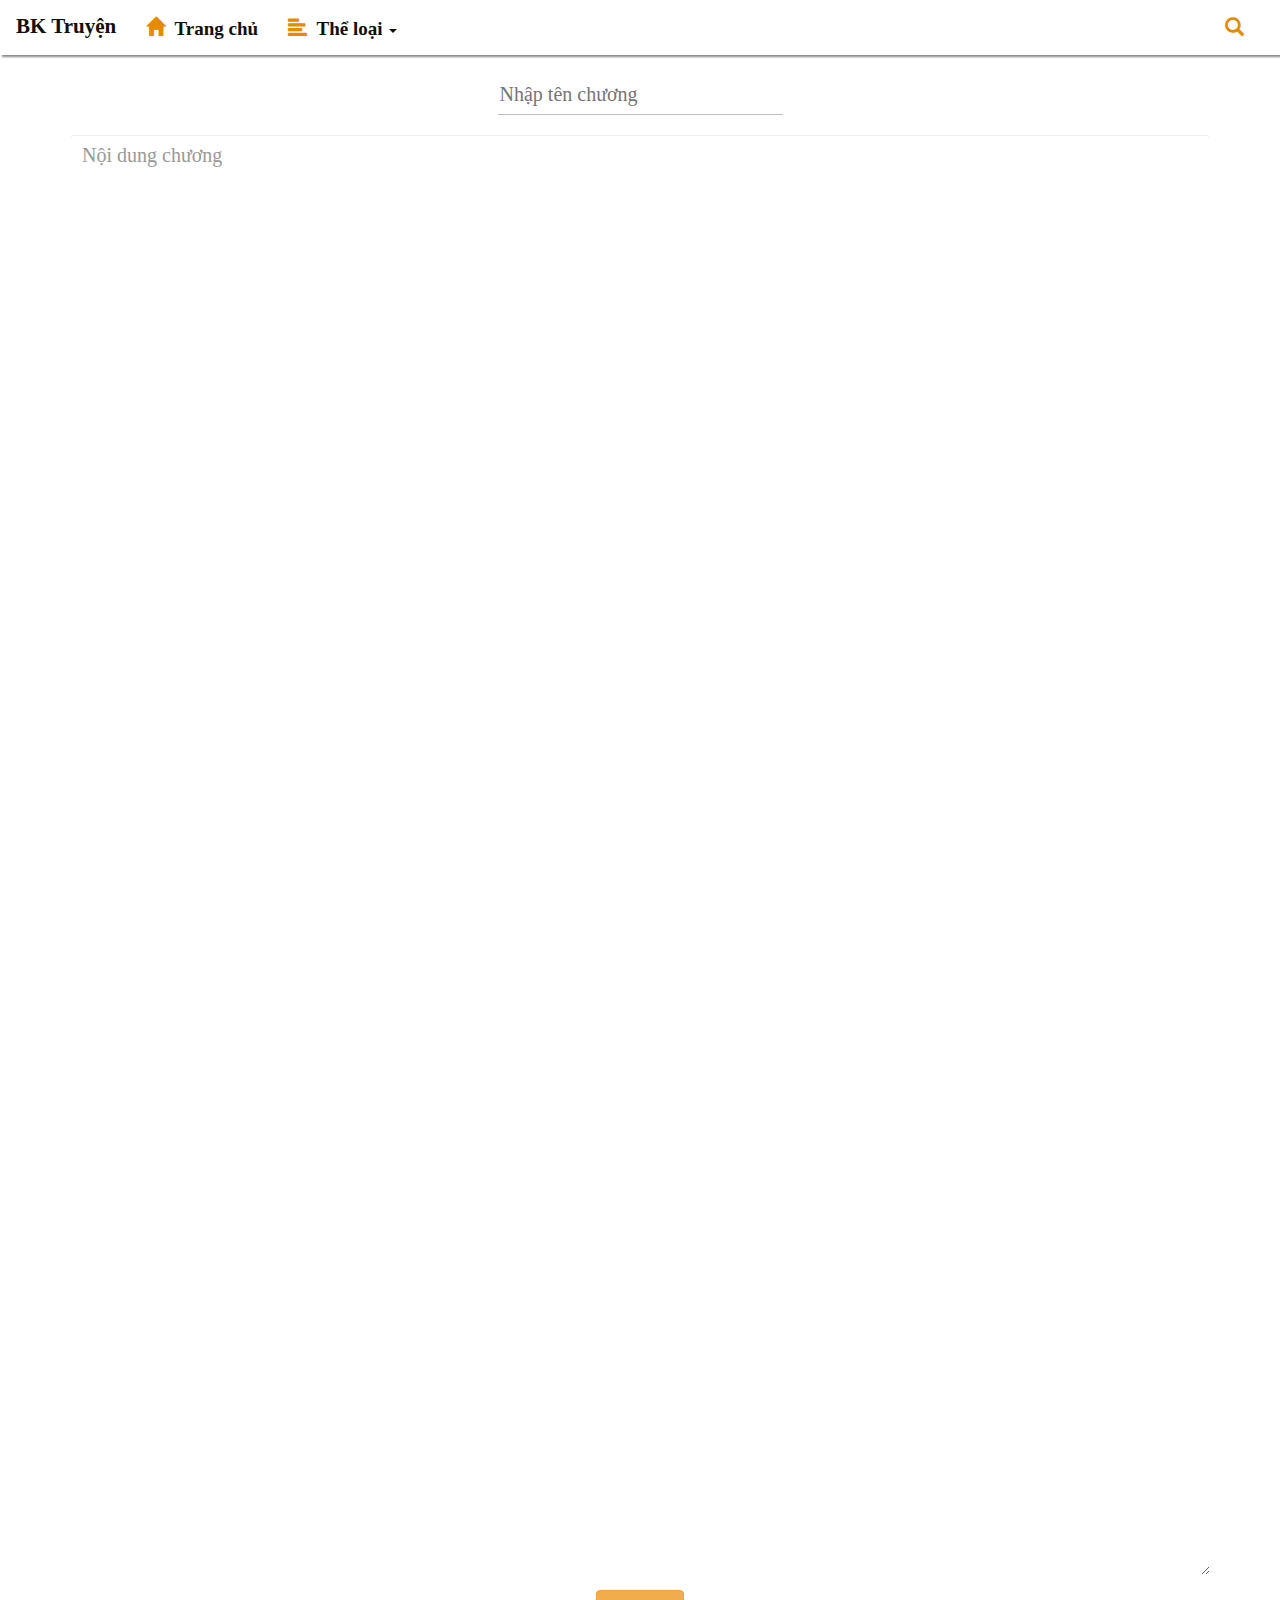
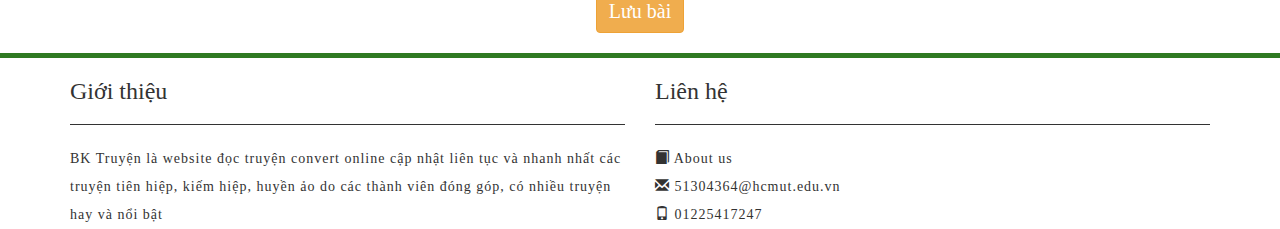
<file: editChapters.html>
<!DOCTYPE html>
<html lang="vi">
<head>
  <title>BK Truyện</title>
  <meta charset="utf-8">
  <meta name="viewport" content="width=device-width, initial-scale=1">
  <link href="lib/bootstrap/css/bootstrap.min.css" rel="stylesheet">
  <!-- <link rel="stylesheet" href="http://maxcdn.bootstrapcdn.com/bootstrap/3.3.7/css/bootstrap.min.css"> -->
  <link rel="stylesheet" type="text/css" href="./style/index.css">
  <link rel="stylesheet" type="text/css" href="./style/upChapters.css">
  <link rel="stylesheet" type="text/css" href="./style/editChapters.css">


  <!-- <script src="https://ajax.googleapis.com/ajax/libs/jquery/3.1.0/jquery.min.js"></script> -->
  <script src="lib/jquery/jquery.min.js"></script>
  <script src="./jquery-cookie/jquery.cookie.js"></script>
  <script src="lib/bootstrap/js/bootstrap.min.js"></script>
  <!-- <script src="http://maxcdn.bootstrapcdn.com/bootstrap/3.3.7/js/bootstrap.min.js"></script> -->
  <script src="jquery.twbsPagination.min.js"></script>
  <script src="./data/covers.js"></script>
  <script src="./javascript/chapter.js"></script>
  <script src="./javascript/single.js"></script>
  <script src="./javascript/index.js"></script>
  <script src="./javascript/editChapters.js"></script>
</head>
<body>
  <nav class="navbar navbar-inverse">
    <div class="container-fluid">
      <div class="navbar-header">
        <button type="button" class="navbar-toggle" data-toggle="collapse" data-target="#myNavbar">
          <span class="icon-bar"></span>
          <span class="icon-bar"></span>
          <span class="icon-bar"></span>
        </button>
        <a class="navbar-brand" href="index.html">BK Truyện</a>
      </div>
      <div class="collapse navbar-collapse" id="myNavbar">
        <ul class="nav navbar-nav">
          <li><a href="index.html"><i class="glyphicon glyphicon-home nav-icon"></i>  Trang chủ</a></li>
          <li class="dropdown">
            <a class="dropdown-toggle" data-toggle="dropdown" href="#"><i class="glyphicon glyphicon-align-left nav-icon"></i>  Thể loại <span class="caret"></span></a>
            <ul class="dropdown-menu genre-menu">
              <!-- COVER'S GENRE DROPDOWN HERE-->
            </ul>
          </li>
        </ul>

        <ul class="nav navbar-nav navbar-right">
          <li id="nav-login">
          </li>
          <li><a class="dropdown-toggle" data-toggle="dropdown" href="#"><span class="glyphicon glyphicon-search nav-icon nav-search-size"></span></a>
            <ul class="dropdown-menu search-menu">
              <li>
                <form onsubmit="return searchStories();">
                  <div class="search-form">
                    <input type="text" id="search-input" name="search" placeholder="Truyện bạn muốn tìm" onkeyup="showHint(replaceStr(this.value))">
                    <input type="submit" class="btn btn-primary button-search" name="Search" value="Search">
                  </div>
                  <div class="hint-form">
                    <div class="row hint_data">
                    </div>
                  </div>
                </form>
              </li>
            </ul>
          </li>
        </ul>
      </div>
    </div>
  </nav>

  <div class="container">
    <div class="row">
      <form id="editchap-form"  method="post" onsubmit="return handleEditSubmit();">
        <div id="editchap-wrap" class="col-md-12 col-sm-12 col-xs-12">
          <header id="editchap-story-title"> <!-- TITLE HERE --></header>
          <div id="editchap-name"><span><!-- CHAPTER HERE --> </span><input type="text" id="editchap-input" required placeholder="Nhập tên chương"/></div>
        </div>

        <div id="editchap-body" class="col-md-12 col-sm-12 col-xs-12">
          <div class="form-group">
            <textarea id="editchap-content" class="form-control" rows="50" placeholder="Nội dung chương" required></textarea>
          </div>
        </div>

        <div id="editchap-submit" class="col-md-12 col-sm-12 col-xs-12">
          <input class="btn btn-warning" type="submit" value="Lưu bài"/>
        </div>
      </form>
    </div>
  </div>

  <footer class="footer">
    <div class="container">
      <div class="row">
        <div class="col-md-6 col-sm-6 col-xs-6">
          <h3>Giới thiệu</h3>
          <hr>
          <span>BK Truyện là website đọc truyện convert online cập nhật liên tục và nhanh nhất các truyện tiên hiệp, kiếm hiệp, huyền ảo do các thành viên đóng góp, có nhiều truyện hay và nổi bật</span>
        </div>
        <div class="col-md-6 col-sm-6 col-xs-6">
          <h3>Liên hệ</h3>
          <hr>
          <a href="about.html"><i class="glyphicon glyphicon-book"></i> About us</a> <br>
          <span><i class="glyphicon glyphicon-envelope"></i> 51304364@hcmut.edu.vn</span>
          <br>
          <span><i class="glyphicon glyphicon-phone"></i> 01225417247</span>
        </div>
      </div>
    </div>
  </footer>
</body>
</html>
</file>
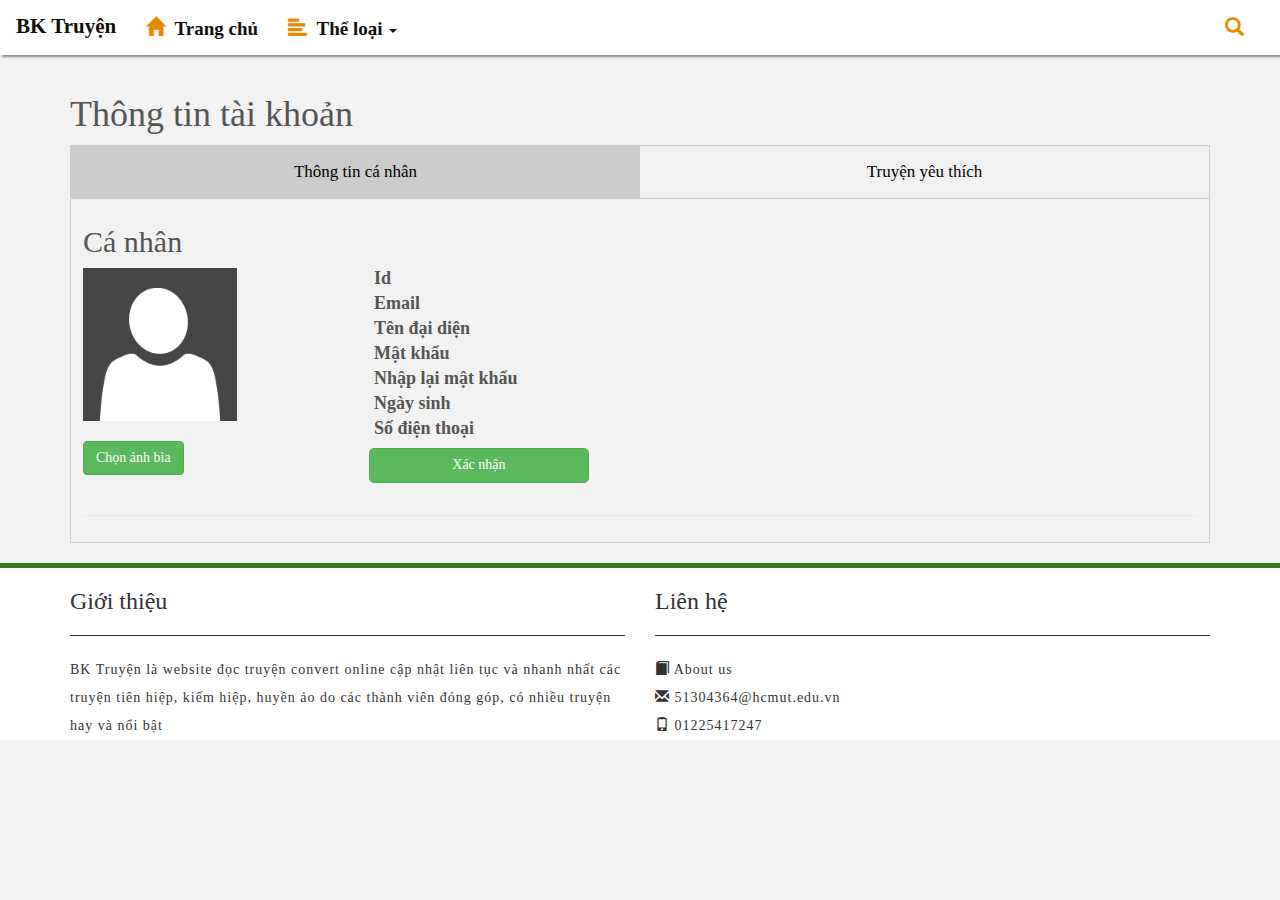
<file: profile.html>
<!DOCTYPE html>
<html lang="vi">
<head>
    <title>BK Truyện</title>
    <meta charset="utf-8">
    <meta name="viewport" content="width=device-width, initial-scale=1">
    <!-- <link rel="stylesheet" href="http://maxcdn.bootstrapcdn.com/bootstrap/3.3.7/css/bootstrap.min.css"> -->
    <link href="lib/bootstrap/css/bootstrap.min.css" rel="stylesheet">
    <link rel="stylesheet" type="text/css" href="./style/index.css">
    <link rel="stylesheet" type="text/css" href="./style/hint.css">
    <link rel="stylesheet" type="text/css" href="./style/profile.css">

    <!-- <script src="https://ajax.googleapis.com/ajax/libs/jquery/3.1.0/jquery.min.js"></script> -->
    <script src="lib/jquery/jquery.min.js"></script>
    <script src="./jquery-cookie/jquery.cookie.js"></script>
    <script src="lib/bootstrap/js/bootstrap.min.js"></script>
    <!-- <script src="http://maxcdn.bootstrapcdn.com/bootstrap/3.3.7/js/bootstrap.min.js"></script> -->
    <script src="jquery.twbsPagination.min.js"></script>
    <script src="./data/covers.js"></script>
    <script src="./javascript/hint.js"></script>
    <script src="./javascript/index.js"></script>
    <script src="./javascript/favorite.js"></script>
    <script src="./javascript/profile.js"></script>

</head>

<body>
    <nav class="navbar navbar-inverse">
        <div class="container-fluid">
            <div class="navbar-header">
                <button type="button" class="navbar-toggle" data-toggle="collapse" data-target="#myNavbar">
                    <span class="icon-bar"></span>
                    <span class="icon-bar"></span>
                    <span class="icon-bar"></span>
                </button>
                <a class="navbar-brand" href="index.html">BK Truyện</a>
            </div>
            <div class="collapse navbar-collapse" id="myNavbar">
                <ul class="nav navbar-nav">
                    <li><a href="index.html"><i class="glyphicon glyphicon-home nav-icon"></i>  Trang chủ</a></li>
                    <li class="dropdown">
                        <a class="dropdown-toggle" data-toggle="dropdown" href="#"><i class="glyphicon glyphicon-align-left nav-icon"></i>  Thể loại <span class="caret"></span></a>
                        <ul class="dropdown-menu genre-menu">
                            <!-- COVER'S GENRE DROPDOWN HERE-->
                        </ul>
                    </li>

                </ul>
                <ul class="nav navbar-nav navbar-right">
                    <li id="nav-login">
                    </li>
                    <li><a class="dropdown-toggle" data-toggle="dropdown" href="#"><span class="glyphicon glyphicon-search nav-icon nav-search-size"></span></a>
                        <ul class="dropdown-menu search-menu">
                            <li>
                                <form onsubmit="return searchStories();">
                                    <div class="search-form">
                                        <input type="text" id="search-input" name="search" placeholder="Truyện bạn muốn tìm" onkeyup="showHint(replaceStr(this.value))">
                                        <input type="submit" class="btn btn-primary button-search" name="Search" value="Search">
                                    </div>

                                    <div class="hint-form">
                                        <div class="row hint_data">
                                        </div>
                                    </div>
                                </form>
                            </li>
                        </ul>
                    </li>
                </ul>
            </div>
        </div>
    </nav>

    <div class="container" id="profile-wrap">
        <div class="favor-title">
            <h1>Thông tin tài khoản</h1>
        </div>

        <ul class="tab">
            <li><a href="javascript:void(0)" class="tablinks" onclick="openProfile(event, 'Profile')" id="defaultOpen">Thông tin cá nhân</a></li>
            <li><a href="javascript:void(0)" class="tablinks" onclick="openProfile(event, 'Favorite')">Truyện yêu thích</a></li>
        </ul>

        <div id="Profile" class="tabcontent">
            <h2>Cá nhân</h2>
            <div class="row">
                <form id="profile-form">
                    <div id="profile-left" class="col-md-3 col-xs-12 col-sm-6">
                        <div id="profile-img-container">
                            <img src="./logo/default_user.png" id="profile-pic" alt="No"/>
                            <label class="btn btn-success btn-file">
                                  Chọn ảnh bìa <input type="file" id="image" accept="image/*" name="image" onchange="readURL(this)">
                                </label> <br />
                            <span id="errorImg"></span>
                        </div>
                        <br />
                    </div>

                    <div id="profile-main" class="col-md-8 col-sm-6">
                        <div id="field-id" class="form-group">
                            <label>Id</label>
                        </div>

                        <div id="field-email" class="form-group">
                            <label>Email</label>
                        </div>

                        <div id="field-name" class="form-group">
                            <label>Tên đại diện</label>
                        </div>

                        <div id="field-pass" class="form-group">
                            <label>Mật khẩu</label>
                        </div>

                        <div id="field-repass" class="form-group">
                            <label>Nhập lại mật khẩu</label>
                        </div>

                        <div id="field-birthdate" class="form-group">
                            <label>Ngày sinh</label>
                        </div>

                        <div id="field-phone" class="form-group">
                            <label>Số điện thoại</label>
                        </div>

                        <div id="field-submit">
                            <input type="submit" value="Xác nhận" class="center" />
                        </div>
                    </div>
                </form>
            </div>
            <div>
                <span id="update-mess"></span>
            </div>
            <hr />
        </div>
        <div id="Favorite" class="tabcontent favo-cont">

        </div>
    </div>

    <footer class="footer">
        <div class="container">
            <div class="row">
                <div class="col-md-6">
                    <h3>Giới thiệu</h3>
                    <hr>
                    <span>BK Truyện là website đọc truyện convert online cập nhật liên tục và nhanh nhất các truyện tiên hiệp, kiếm hiệp, huyền ảo do các thành viên đóng góp, có nhiều truyện hay và nổi bật</span>
                </div>

                <div class="col-md-6">
                    <h3>Liên hệ</h3>
                    <hr>
                    <a href="about.html"><i class="glyphicon glyphicon-book"></i> About us</a> <br>
                    <span><i class="glyphicon glyphicon-envelope"></i> 51304364@hcmut.edu.vn</span>
                    <br>
                    <span><i class="glyphicon glyphicon-phone"></i> 01225417247</span>
                </div>
            </div>
        </div>
    </footer>
</body>

</html>
</file>
<file: style/index.css>
.padding {
	padding: 0;
}
.padding-right {
	padding-right: 0;
}

body {
	/*background-color: #f7f6f3;*/ background-color:   #f2f2f2;
	-webkit-font-smoothing: antialiased;
	color: #555;
	font-family: "Titling Gothic FB Cond Std";
}
p {
	font-family: "Calibri", sans-serif;
	font-size: 14px;
}
.navbar {
	/*background-color:  #1f1f14;*/
	/*border-color: #1f1f14;*/
	background: #fff;
	border-color: #fff;
	border-top-left-radius: 0;
	border-top-right-radius: 0;
	box-shadow: 2px 2px 2px #888888;
	border-radius: 0;
	margin-bottom: 0;
	position: fixed;
	width: 100%;
	z-index: 10;
	top: 0;
}
.navbar-inverse .navbar-header > button{
	border-color: #1f1f14;
	background: #1f1f14;

}
.navbar-inverse .navbar-header > button:hover {
	/*background-color:  white;
	color: #10100a;
*/

}
.navbar-inverse .navbar-header > button:focus {
	background-color:  black;
	color: #10100a;
}
.navbar-inverse .navbar-nav > li > a {
	/*color: white;*/
	color: #10100a;
	font-weight: bold;
	font-size: 19px;
}
.navbar-inverse .navbar-brand {
	/*color: white;*/
	color: #10100a;
	font-weight: bold;
	font-size: 21px;
}
.navbar-inverse .navbar-brand:hover {
	color: #10100a;
}

.navbar-inverse .navbar-nav > li > a:hover {
	/*background-color:  white;
	color: #10100a;
*/
	background: #1f1f14;
	color: white;

}
.navbar-inverse .navbar-nav>.open>a, .navbar-inverse .navbar-nav>.open>a:hover, .navbar-inverse .navbar-nav>.open>a:focus{
	/*background-color:  white;
	color: #10100a;
*/
	background: #1f1f14;
	color: white;
}
.navbar-inverse .navbar-nav > li > a:focus {
	/*background-color:  white;
	color: #10100a;*/
	background: #1f1f14;
	color: white;

}
/*.navbar-inverse .navbar-nav > li > a:active {
	background-color: #0039e6;
}
*/
.navbar-inverse .navbar-nav .dropdown .dropdown-menu > li > a {
	font-size: 15px;
	color: black;
	font-weight: 600;
}
.navbar-inverse .navbar-nav .dropdown .dropdown-menu > li > a:hover {
	color: black;
	background: #e8e8e8;
}
.nav-icon {
	color: #e68a00;
	padding-right: 5px;
}

.dropdown-menu {
	border-radius: 5px;
}

.figure-img {
	text-align: center;
	display: table;
	max-width: 30%;
	margin: 10px auto;
	line-height: 20px;

	transition: 0.3s;
}
.figure-img img {
	width: 140px;
	height: 180px;
}
.figure-img:hover {
	/*box-shadow: 4px 4px 8px #888888;*/
	box-shadow: 0 8px 16px 0 rgba(0,0,0,0.2);

}
.grid-img {
}
.border{
	border: solid 1px black;
}
.center {
	text-align: center;
}
hr {
	border-color: #e8e8e8;
}
figcaption {
	margin-left: 5px;
	width: 144.6px;
}
figure div {
	margin-left: 5px;
	width: 144.6px;
}
#route-title, #route-genre {
	color: #555;
}

.title {
	line-height: 20px;
	height: 40px;
	overflow: hidden;
	font-weight: bold;
	font-size: 16px;
	text-align: left;
	display: -webkit-box;
	-webkit-line-clamp: 2;
	-webkit-box-orient: vertical;
}
.author {
	font-family: "Calibri", sans-serif;
	font-weight: 500;
	color: gray;
	text-align: left;
	font-size: 14px;
	display: block;
}

.genre {
	font-family: "Calibri", sans-serif;
	font-weight: 400;
	color: gray;
	text-align: left;
	font-size: 13px;
}

.chapter {
	font-family: "Calibri", sans-serif;
	color: gray;
	font-size: 12px;
	text-align: left;
}

.view {
	position: relative;
	font-family: "Calibri", sans-serif;
	color: gray;
	font-size: 12px;
	text-align: center;
	margin-top: -19.5px;
	margin-left: -10px;
}

.truncate {
	width: 129.6px;
	white-space: nowrap;
	overflow: hidden;
	text-overflow: ellipsis;
}

.source {
	font-family: "Calibri", sans-serif;
	color: gray;
	font-size: 14px;
	text-align: left;
}

.test {
	background-color: white;

	margin-bottom: 20px;
	box-shadow: 1px 1px 2px #888888;
}
.main-header {
	text-align: left;
	background-color: olive;
	color:  white;
	font-weight: bold;
	font-size: 23px;
	margin: 0 -15px 30px -15px;
	padding-left: 10px;
	height: 60px;
	/*border-top-left-radius: 5px;
	border-top-right-radius: 5px;*/
	line-height: 60px;
}
.recmt-header {
	text-align: left;
	background-color: olive;
	color:  white;
	font-weight: bold;
	font-size: 23px;
	height: 60px;
	padding-left: 10px;
	line-height: 60px;
}
.recmt-link {
	text-decoration: none;
	color: #555;
}
.recmd-figure {
	margin-top: 20px;
	margin-right: 10px;
}
.recmt-img {
	height: 135px;
	width: 100px;
}
.recmt-title {
	display: block;
	font-weight: bold;
	font-size: 14px;
	text-align: left;
	margin-top: 20px;
	color: #555;
}
.recmt-intro {
	line-height: 20px;
	height: 60px;
	overflow: hidden;
	text-overflow: ellipsis;
	color: #555;
}
.recmt-text {
	margin-top: 20px;
}
.recmt-title:hover,.recmt-intro:hover {
	color: #555;
	text-decoration: underline;
}
.recmt-wrap {
	background-color: white;
	margin-bottom: 20px;
	box-shadow: 1px 1px 2px #888888;
}
footer {
	background-color: white;
	line-height: 28px;
	border-top: 5px solid #2f7a22;
}
footer h3 {
	color: #333;
}
footer hr {
	border-color: #333;
}
footer span {
	color: #333;
	text-align: justify;
	letter-spacing: 1px;

}
footer a {
	color: #333;
	text-align: justify;
	letter-spacing: 1px;
	text-decoration: none;
}
footer a:hover {
	color: black;
	text-decoration: none;
}

#route-img {
	height: 180px;
}

img {
	height: 180px;
}

#search-input {
	width: 80%;
	height: 50px;
	border: 0;
	font-size: 20px;
	border-bottom: 1px solid #e8e8e8;
}
.search-menu {
	width: 730px;
	height: 123px;
	text-align: center;
	line-height: 123px;

}

.button-search {
	height: 40px;
	width: 80px;
}
#nav-login img {
	width: 25px;
	height: 25px;
	border-radius: 10px;
}
.profile-menu {
	padding: 0;
	text-align: left;
	list-style: none;
}
.profile-menu li {
	padding: 0;
}
.profile-menu li a {
		color: #737373;
		font-size: 15px;
		letter-spacing: -0.5px;
}
/*.overlay {
    height: 100%;
    width: 100%;
    position: fixed;
    z-index: 1;
    top: 0;
    left: 0;
    background-color: rgb(0,0,0);
    background-color: rgba(0,0,0, 0.4);
    overflow-x: hidden;
    transition: 0.5s;
}*/
</file>
<file: style/upChapters.css>
.navbar {
  position: relative;
}
body {
  background: white;
}
#upchap-story-title {
  text-align: center;
  font-size: 36px;
  margin-top: 20px;
}
#upchap-name {
  font-size: 18px;
  text-align: center;
}
#upchap-input {
  width: 15%;
	height: 40px;
	border: 0;
	font-size: 20px;
	border-bottom: 1px solid #bfbfbf;
}
#upchap-body {
  margin-top: 20px;
}
#upchap-body textarea {
  border:none;
  font-size: 20px;
}
#upchap-submit {
  text-align: center;
}
#upchap-submit input {
  font-size: 20px;
  margin-bottom: 20px;
}
</file>
<file: style/editChapters.css>
.navbar {
  position: relative;
}
body {
  background: white;
}
#editchap-story-title {
  text-align: center;
  font-size: 36px;
  margin-top: 20px;
}
#editchap-name {
  font-size: 18px;
  text-align: center;
}
#editchap-input {
  width: 25%;
	height: 40px;
	border: 0;
	font-size: 20px;
	border-bottom: 1px solid #bfbfbf;
}
#editchap-body {
  margin-top: 20px;
}
#editchap-body textarea {
  border:none;
  font-size: 20px;
}
#editchap-submit {
  text-align: center;
}
#editchap-submit input {
  font-size: 20px;
  margin-bottom: 20px;
}
</file>
<file: style/hint.css>
.hint-img2 {
  padding-top: 10px;
}

.hint-img {
  max-width: 120px;
  max-height: 100px;
}

.hint-title {
  font-weight: bold;
}

.hint-form {
  box-shadow: 4px 8px 16px 0 rgba(0,0,0,0.2);
}
.hint-row {
  border: 1px solid #e8e8e8;

}
.hint-row:hover {
  background: #f2f2f2;
}
.hint_data {
    background-color: white;
}
</file>
<file: style/profile.css>
.navbar {
    position: relative;
}

div {
    display: block;
}

ul.tab {
    list-style-type: none;
    margin: 0;
    padding: 0;
    overflow: hidden;
    border: 1px solid #ccc;
    background-color: #f1f1f1;
}

ul.tab li {
    float: left;
    width: 50%;
}

ul.tab li a {
    width: 100%;
    display: inline-block;
    color: black;
    text-align: center;
    padding: 14px 16px;
    text-decoration: none;
    transition: 0.3s;
    font-size: 17px;
}

ul.tab li a:hover {
    background-color: #ddd;
}

ul.tab li a:focus, .active {
    background-color: #ccc;
}

.tabcontent {
    display: none;
    padding: 6px 12px;
    border: 1px solid #ccc;
    border-top: none;
}

#profile-form #profile-left {
    float: left;
}

img #profile-pic {
    border-radius: 72.5px;
}

#profile-pic {
    height: 60%;
    width: 60%;
    margin-bottom: 20px;
    display: block;
}

#profile-form #profile-left input {
    width: 60%;
}

.change {
    font-size: 18px;
    height: 40px;
    background-color: #57b7df;
    padding: 4px 15px;
}

#profile-main {
    position: relative;
}

#profile-main label {
    font-size: 18px;
    margin-top: 5px;
    margin-bottom: 10px;
    padding-left: 5px;
    line-height: 10px;
    display: block;
}

#profile-main input {
    width: 80%;
    border-radius: 5px;
    border: 1px solid black;
    height: 35px;
    padding: 0 10px;
}

.error {
    color: red;
}

#profile-field div {
    display: block;
}

#image {
    display:none;
}

#field-submit input {
    background-color: #5cb85c;
    border-color: #4cae4c;
    color: white;
    width: 30%;
}
.favo-cont .row{
  margin-bottom: 20px;
}
#profile-wrap{
  margin: 20px auto;
}
.favo-cont .row a{
  text-decoration: none;
  color: #4D4D4D;
}
.favo-cont .row a:hover{
  text-decoration: none;
}
.favo-cont .row:hover {
  background-color: #E6E6E6;
}
</file>
